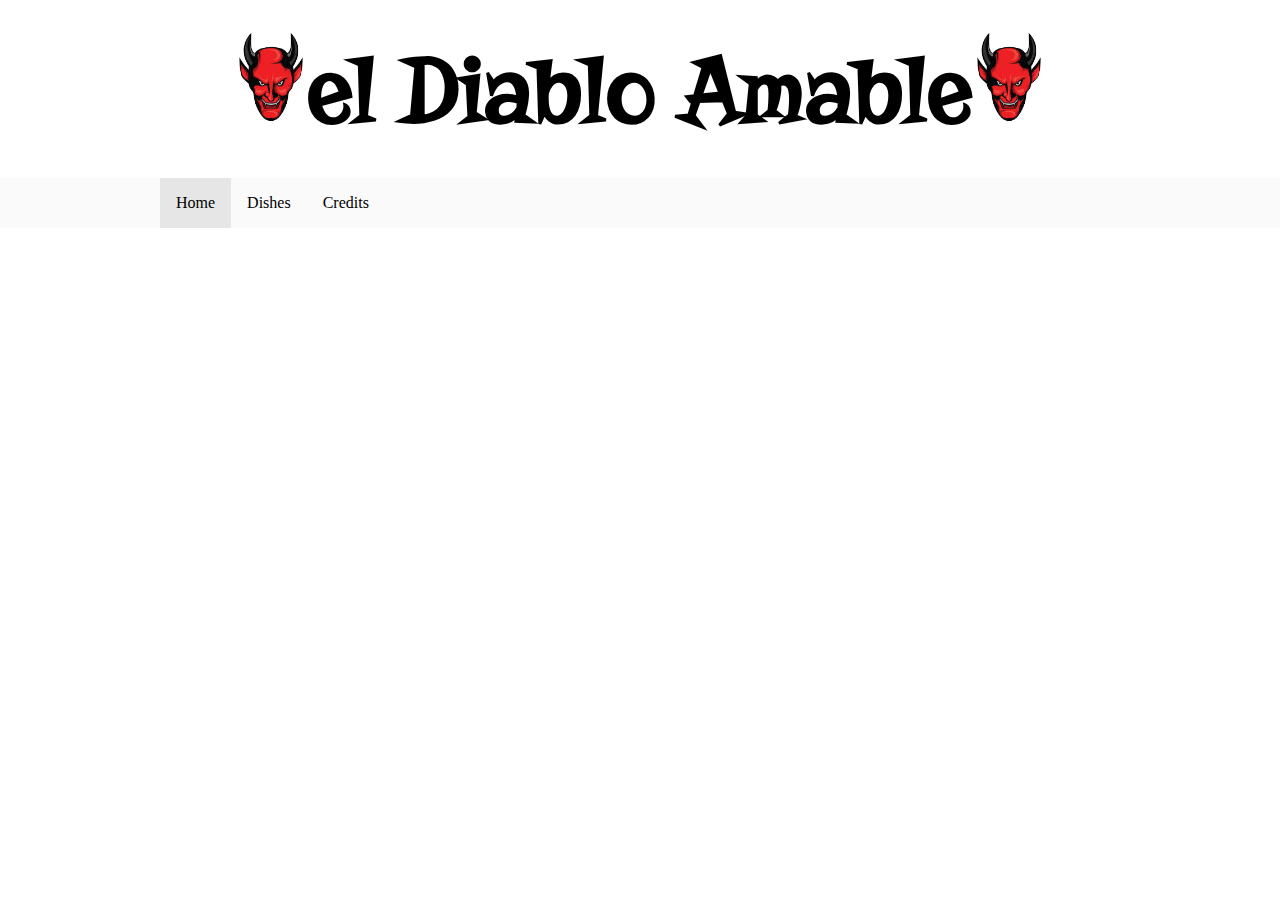
<file: index.html>
<!DOCTYPE html>
<html>
<head>
	<meta charset="utf-8">
	<title>el Diablo Amable</title>
	<link rel="stylesheet" type="text/css" href="ssc.css">
	<link href="https://fonts.googleapis.com/css?family=Risque" rel="stylesheet">
	<link rel="icon" href="favicon.ico">
</head>
<body>
	<div class="mainBody">
		<center>
			<a href="index.html">
				<img src="Devil.png" class="logo">
				<h1>el Diablo Amable</h1>
				<img src="Devil.png" class="logo">
			</a>
		</center>
		</div>
		<div class="menu">
		<ul>
			<li class="leftitem selected"><a href="index.html">Home</a></li>
			<li><a href="Dishes.html">Dishes</a></li>
			<li><a href="Credits.html">Credits</a></li>
		</ul>
		</div>
		<div class="mainBody"></div>

	

</body>
</html>
</file>
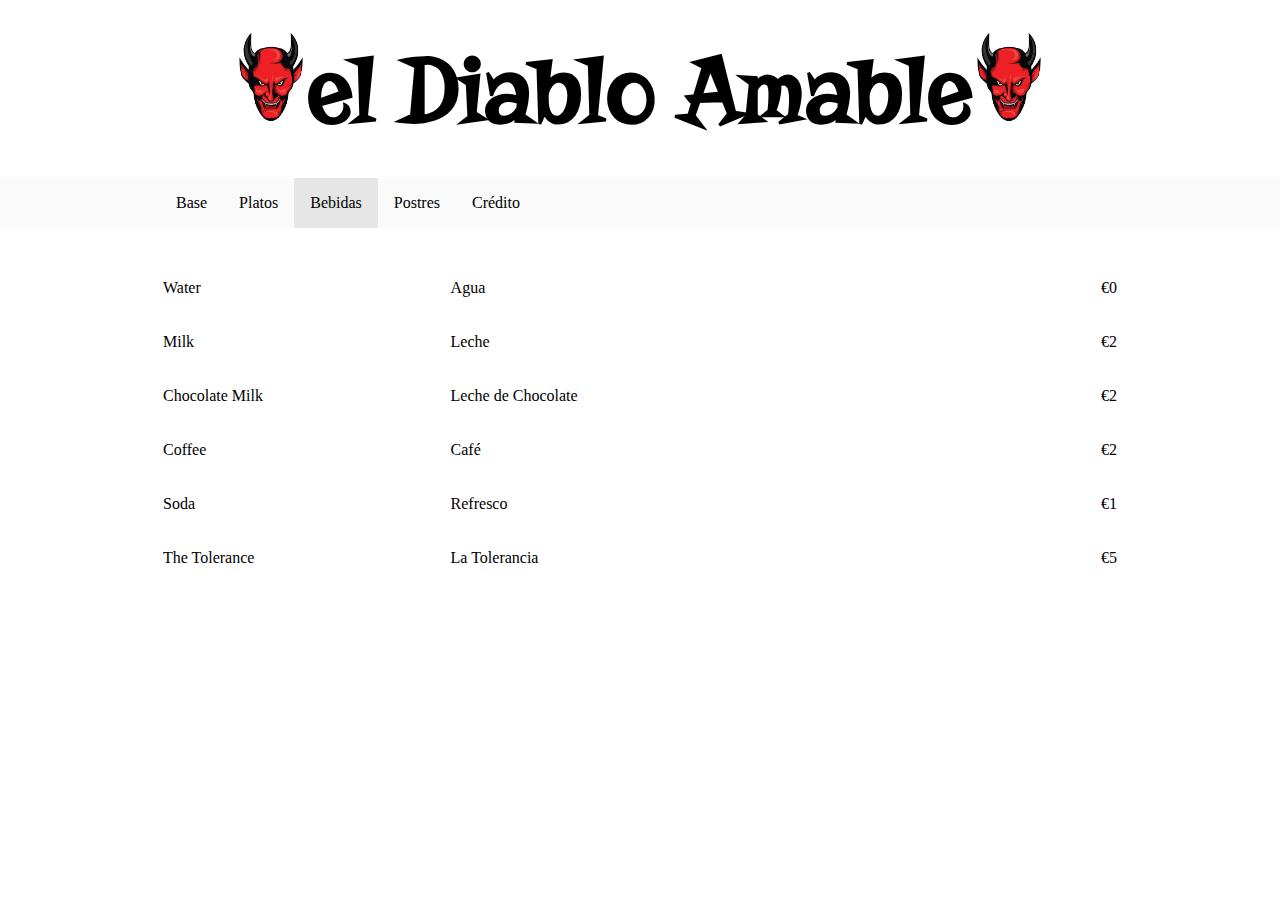
<file: Beverages.html>
<!DOCTYPE html>
<html>
<head>
	<meta charset="utf-8">
	<title>el Diablo Amable</title>
	<link rel="stylesheet" type="text/css" href="ssc.css">
	<link href="https://fonts.googleapis.com/css?family=Risque" rel="stylesheet">
	<link rel="icon" href="favicon.ico">
</head>
<body>
	<div class="mainBody">
		<center>
			<a href="index.html">
				<img src="Devil.png" class="logo">
				<h1>el Diablo Amable</h1>
				<img src="Devil.png" class="logo">
			</a>
		</center>
		</div>
		<div class="menu">
		<ul>
			<li class="leftitem"><a href="index.html">Base</a></li>
			<li><a href="Dishes.html">Platos</a></li>
			<li class="selected"><a href="Beverages.html">Bebidas</a></li>
			<li><a href="Desserts.html">Postres</a></li>
			<li><a href="Credits.html">Crédito</a></li>
		</ul>
		</div>
		<div class="mainBody">
			<table>
				<tr>
					<td>Water</td>
					<td>Agua</td> 
					<td><p>€0</p></th>
				</tr>
				<tr>
					<td>Milk</td>
					<td>Leche</td> 
					<td><p>€2</p></td>
				</tr>
				<tr>
					<td>Chocolate Milk</td>
					<td>Leche de Chocolate</td> 
					<td><p>€2</p></td>
				</tr>
				<tr>
					<td>Coffee</td>
					<td>Café</td> 
					<td><p>€2</p></td>
				</tr>
				<tr>
					<td>Soda</td>
					<td>Refresco</td> 
					<td><p>€1</p></td>
				</tr>
				<tr>
					<td>The Tolerance</td>
					<td>La Tolerancia</td> 
					<td><p>€5</p></td>
				</tr>
			</table>
			</div>
	</body>
</html>
</file>
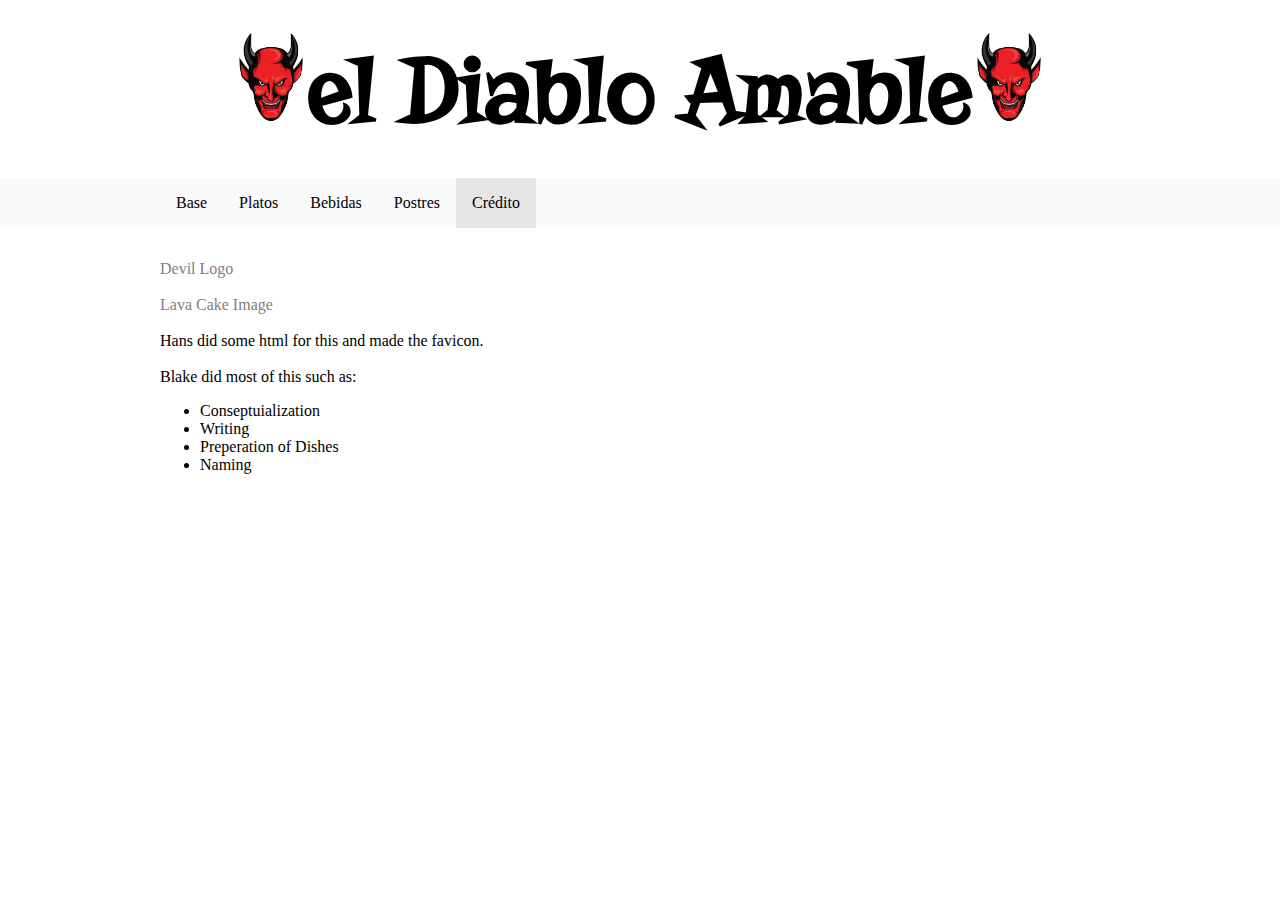
<file: Credits.html>
<!DOCTYPE html>
<html>
<head>
	<meta charset="utf-8">
	<title>el Diablo Amable</title>
	<link rel="stylesheet" type="text/css" href="ssc.css">
	<link href="https://fonts.googleapis.com/css?family=Risque" rel="stylesheet">
	<link rel="icon" href="favicon.ico">
</head>
<body>
	<div class="mainBody">
		<center>
			<a href="index.html">
				<img src="Devil.png" class="logo">
				<h1>el Diablo Amable</h1>
				<img src="Devil.png" class="logo">
			</a>
		</center>
		</div>
		<div class="menu">
		<ul>
			<li class="leftitem"><a href="index.html">Base</a></li>
			<li><a href="Dishes.html">Platos</a></li>
			<li><a href="Beverages.html">Bebidas</a></li>
			<li><a href="Desserts.html">Postres</a></li>
			<li class="selected"><a href="Credits.html">Crédito</a></li>
		</ul>
		</div>
		<div class="mainBody">
			
			<p><a href="https://www.canstockphoto.com/illustration/devil.html" target="_blank">Devil Logo</a></br></br>
			<a href="http://www.foodandwine.com/recipes/molten-chocolate-cakes" target="_blank">Lava Cake Image</a></br></br>
			Hans did some html for this and made the favicon.</br></br>
			Blake did most of this such as:</p>
			<ul>
				<li>Conseptuialization</li>
				<li>Writing</li>
				<li>Preperation of Dishes</li>
				<li>Naming</li>
			</ul>
		</div>
</body>
</html>
</file>
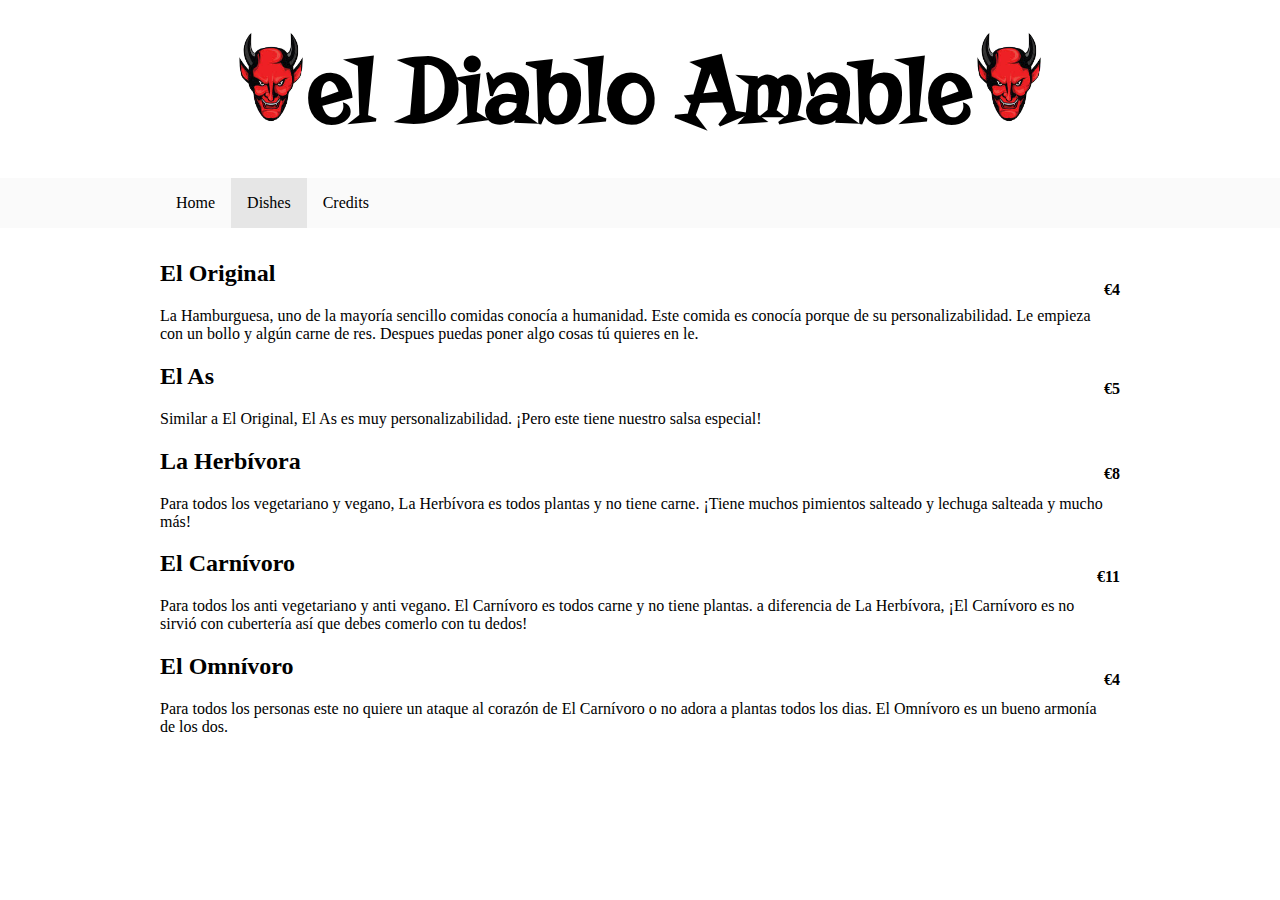
<file: Dishes.html>
<!DOCTYPE html>
<html>
<head>
	<meta charset="utf-8">
	<title>el Diablo Amable</title>
	<link rel="stylesheet" type="text/css" href="ssc.css">
	<link href="https://fonts.googleapis.com/css?family=Risque" rel="stylesheet">
	<link rel="icon" href="favicon.ico">
</head>
<body>
	<div class="mainBody">
		<center>
			<a href="index.html">
				<img src="Devil.png" class="logo">
				<h1>el Diablo Amable</h1>
				<img src="Devil.png" class="logo">
			</a>
		</center>
		</div>
		<div class="menu">
		<ul>
			<li class="leftitem"><a href="index.html">Home</a></li>
			<li class="selected"><a href="Dishes.html">Dishes</a></li>
			<li><a href="Credits.html">Credits</a></li>
		</ul>
		</div>
		<div class="mainBody">
			<h4>€4</h4>
			<h2>El Original</h2>
			<p>La Hamburguesa, uno de la mayoría sencillo comidas conocía a humanidad. Este comida es conocía porque de su personalizabilidad. Le empieza con un bollo y algún carne de res. Despues puedas poner algo cosas tú quieres en le.</p>
			<h4>€5</h4>
			<h2>El As</h2>
			<p>Similar a El Original, El As es muy personalizabilidad. ¡Pero este tiene nuestro salsa especial!</p>
			<h4>€8</h4>
			<h2>La Herbívora</h2>
			<p>Para todos los vegetariano y vegano, La Herbívora es todos plantas y no tiene carne. ¡Tiene muchos pimientos salteado y lechuga salteada y mucho más!</p>
			<h4>€11</h4>
			<h2>El Carnívoro</h2>
			<p>Para todos los anti vegetariano y anti vegano. El Carnívoro es todos carne y no tiene plantas. a diferencia de La Herbívora, ¡El Carnívoro es no sirvió con cubertería así que debes comerlo con tu dedos!</p>
			<h4>€4</h4>
			<h2>El Omnívoro</h2>
			<p>Para todos los personas este no quiere un ataque al corazón de El Carnívoro o no adora a plantas todos los dias. El Omnívoro es un bueno armonía de los dos.</p>
			</div>
		</div>
	

</body>
</html>
</file>
<file: ssc.css>
body{
	margin: 0px;
}
h1{
	font-family: risque;
	display: inline;
	font-size: 6em;
}
h2{
	width: 50%;
	margin-right: none;
}
h4{
	float: right;
}
center a{
	text-decoration: none;
	color: black;
}
a{
	color: grey;
	text-decoration: none;
}
a:hover{
	color: lightgrey;
}
.menu ul{
	list-style-type: none;
	overflow: hidden;
	margin: 0;
	margin-top: 2.5%;
	padding: 0;
	background-color: rgb(250,250,250);
}
.menu li{
	float: left;
	text-decoration: none;
}
.menu li a {
	display: block;
	color: black;
	text-align: center;
	padding: 16px;
	text-decoration: none;
}
.menu li a:hover{
	background-color: rgb(220, 220, 220);
}
.selected{
	background-color: rgb(230, 230, 230);
}
.mainBody{
	width: 75%;
	margin-left: 12.5%;
	margin-right: 12.5%;
	margin-top: 2.5%;
}
.mainBody table{
	width: 100%;
}
.mainBody table td:first-child{
	width: 30%
}
.mainBody table td:last-child{
	text-align: right;
}
.CAKEAAAAAA{
	width: 100%
}
.logo{
	width: 64px;
	height: 90px;
}
.leftitem{
	margin-left: 12.5%;
}
</file>
